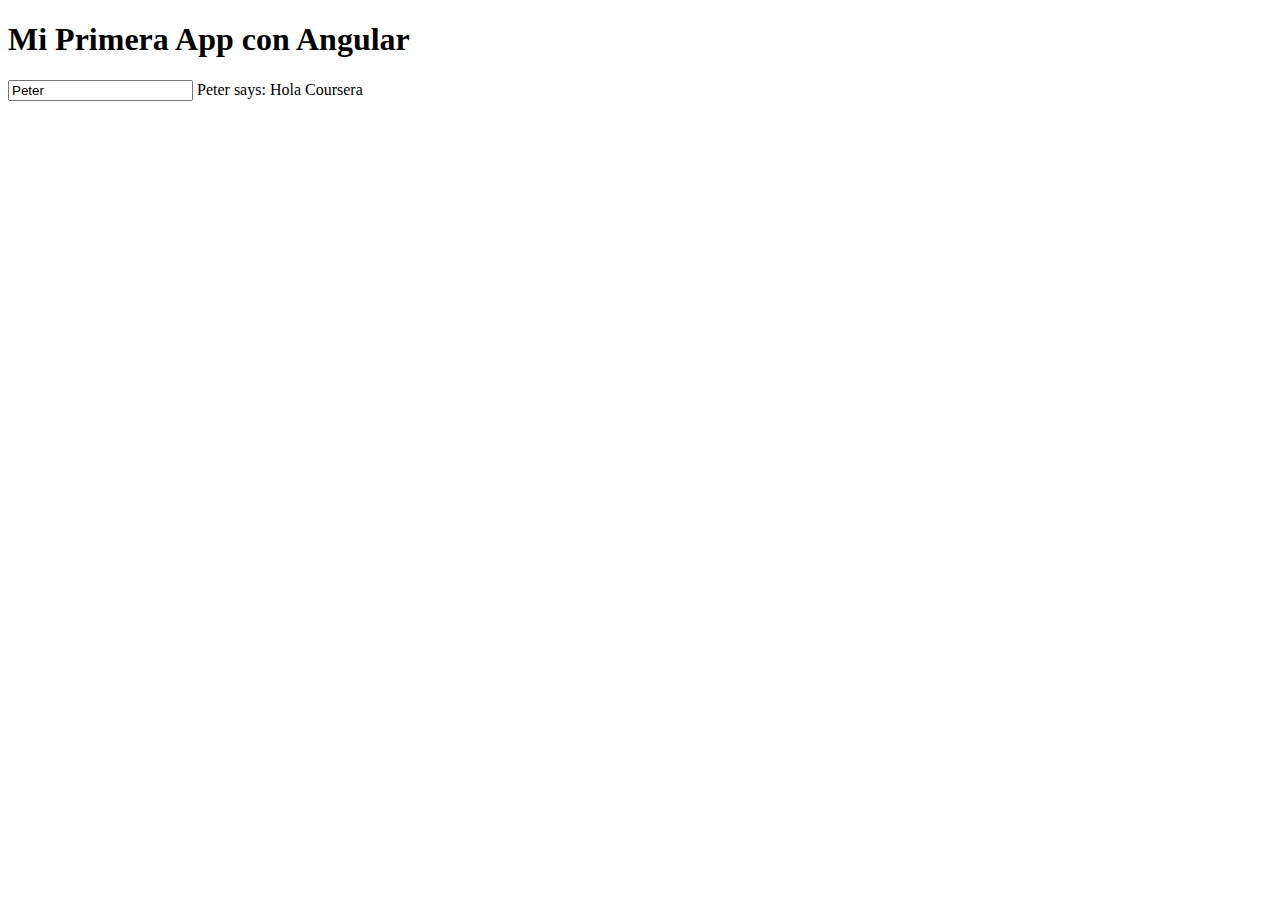
<file: index.html>
<!DOCTYPE html>
<html ng-app="miPrimeraApp">
  <head>
    <meta charset="utf-8">
    <title>Mi Primera App con angular</title>
    <script src="angular.min.js"></script>
    <script src="app.js"></script>
  </head>
  <body>
    <h1>Mi Primera App con Angular</h1>
    <div ng-controller="miPrimerController">
      <input type="text" ng-model="name">
      {{name + " says: " + sayHello()}}

    </div>
  </body>
</html>
</file>
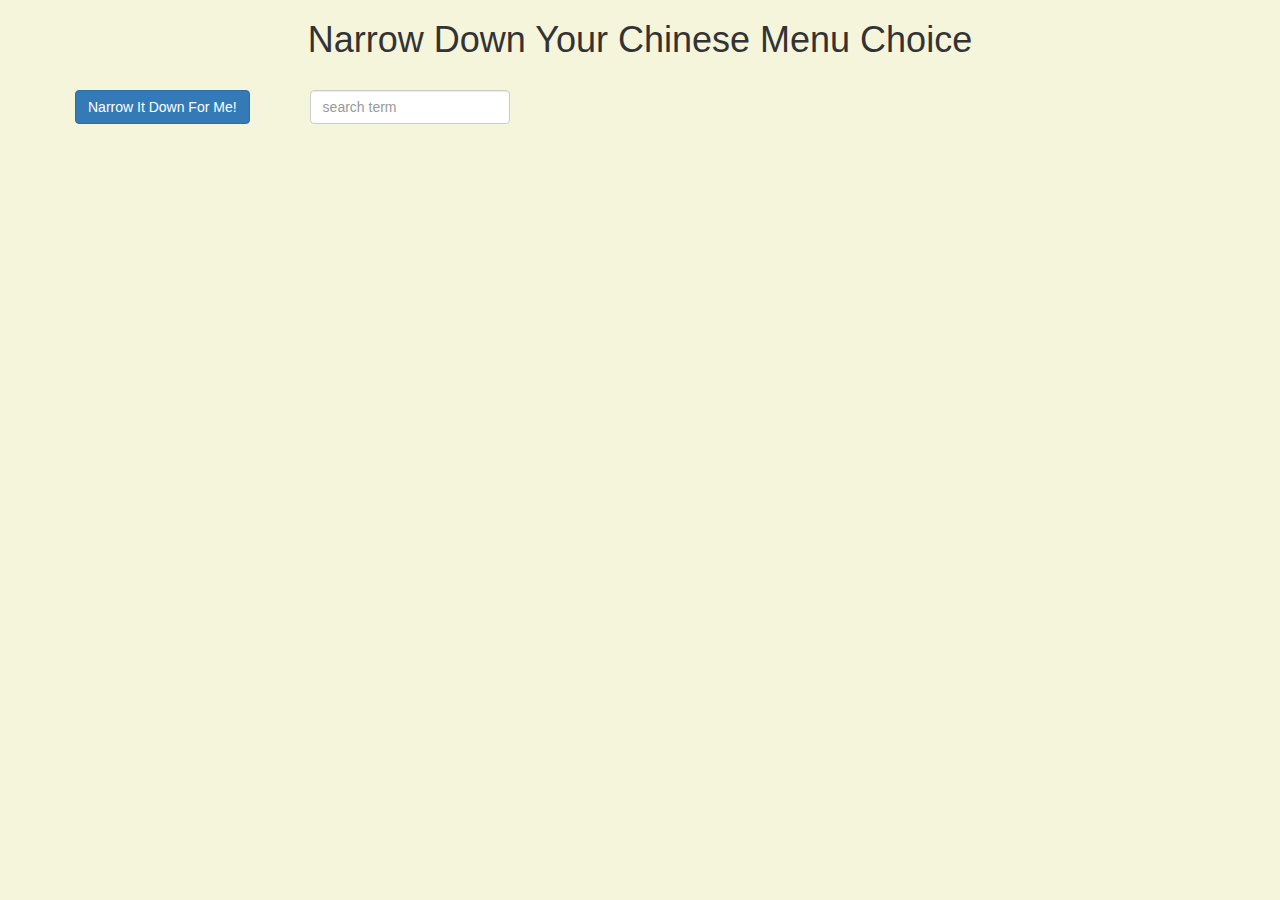
<file: assignment3/index.html>
<!doctype html>
<html lang="en" ng-app="NarrowItDownApp">
  <head>
    <title>Narrow Down Your Menu Choice</title>
    <meta name="viewport" content="width=device-width, initial-scale=1">
    <link rel="stylesheet" href="styles/bootstrap.min.css">
    <link rel="stylesheet" href="styles/styles.css">
    <script src="js/angular.min.js"></script>
    <script src="js/app.js"></script>
  </head>
<body>
   <div class="container col-lg-12" ng-controller="NarrowItDownController as Narrow">
    <h1>Narrow Down Your Chinese Menu Choice</h1>

    <div class="form-group">
      <input type="text" placeholder="search term" class="form-control" ng-model="Narrow.searchTerm">
    </div>
    <div class="form-group narrow-button">
      <button class="btn btn-primary" ng-click="Narrow.narrowMenu()">Narrow It Down For Me!</button>
    </div>
    <div class="error form-group-right" ng-if="Narrow.errorShow">Nothing found</div>

    <div class="ok form-group-right" ng-if="Narrow.foundTotal > 0">
       Total of item found in Menu <b>{{Narrow.foundTotal}}</b>
    </div>

    <!-- found-items should be implemented as a component -->
    <found-items  ng-if="Narrow.foundTotal > 0" error="Narrow.errorShow" items="Narrow.found" on-remove="Narrow.removeItem(index)"></found-items>
  </div>

</body>
</html>
</file>
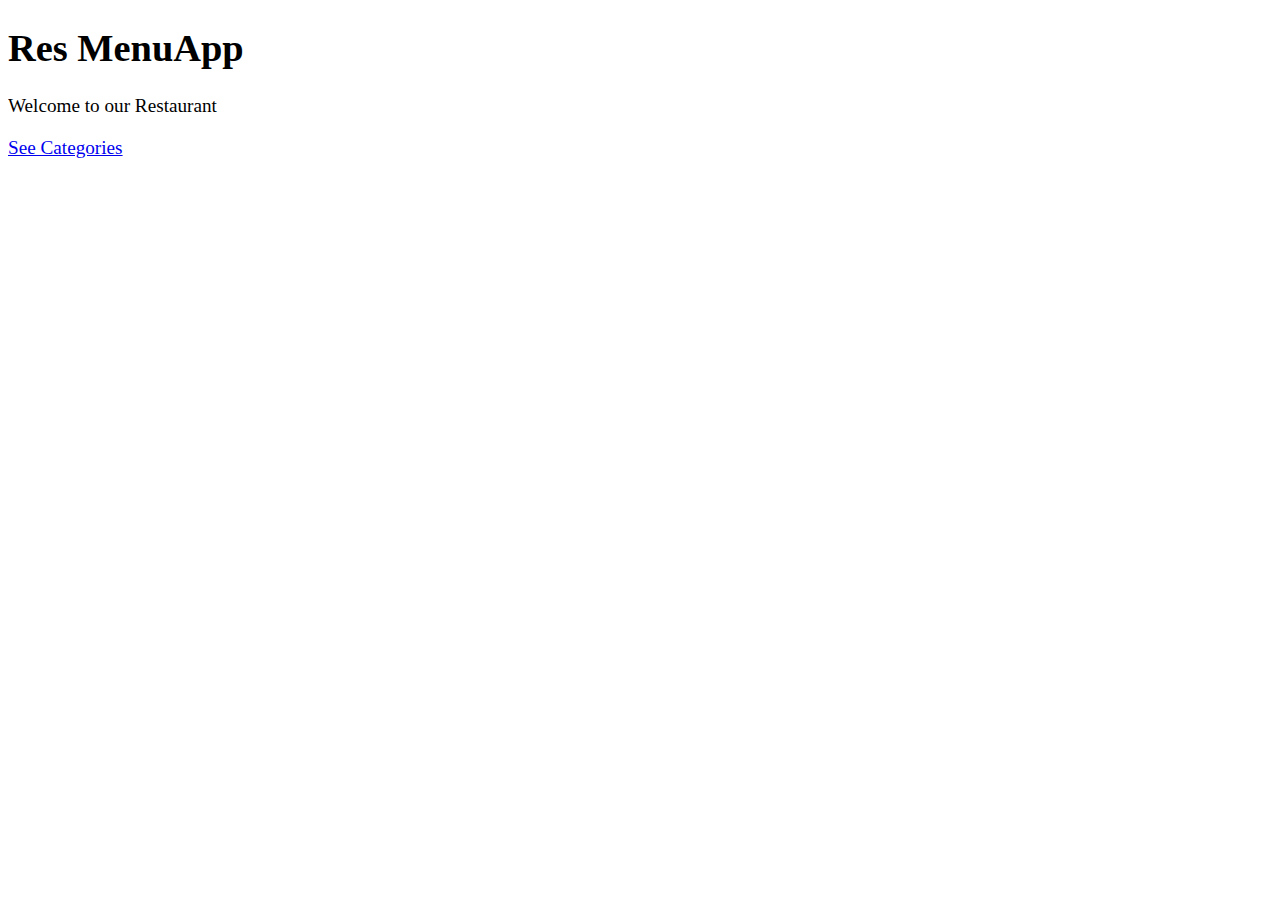
<file: assignment4/index.html>
<!DOCTYPE html>
<html ng-app='MenuApp'>
  <head>
    <meta charset="utf-8">
    <link rel="stylesheet" href="css/styles.css">
    <title>Assignment 4</title>
  </head>
  <body>
    <h1>Res MenuApp</h1>


    <ui-view></ui-view>

    <!-- Libraries -->
    <script src="lib/angular.min.js"></script>
    <script src="lib/angular-ui-router.min.js"></script>

    <!-- Modules -->
    <script src="src/modules/data.module.js"></script>
    <script src="src/modules/menuapp.module.js"></script>

    <!-- Services -->
    <script src="src/services/menudata.service.js"></script>

    <!-- Controllers -->
    <script src="src/controller/categories.controller.js"></script>
    <script src="src/controller/items.controller.js"></script>    

    <!-- Components -->
    <script src="src/components/categories.component.js"></script>
    <script src="src/components/items.component.js"></script>

    <!-- Routes -->
    <script src="src/routes.js"></script>

  </body>
</html>
</file>
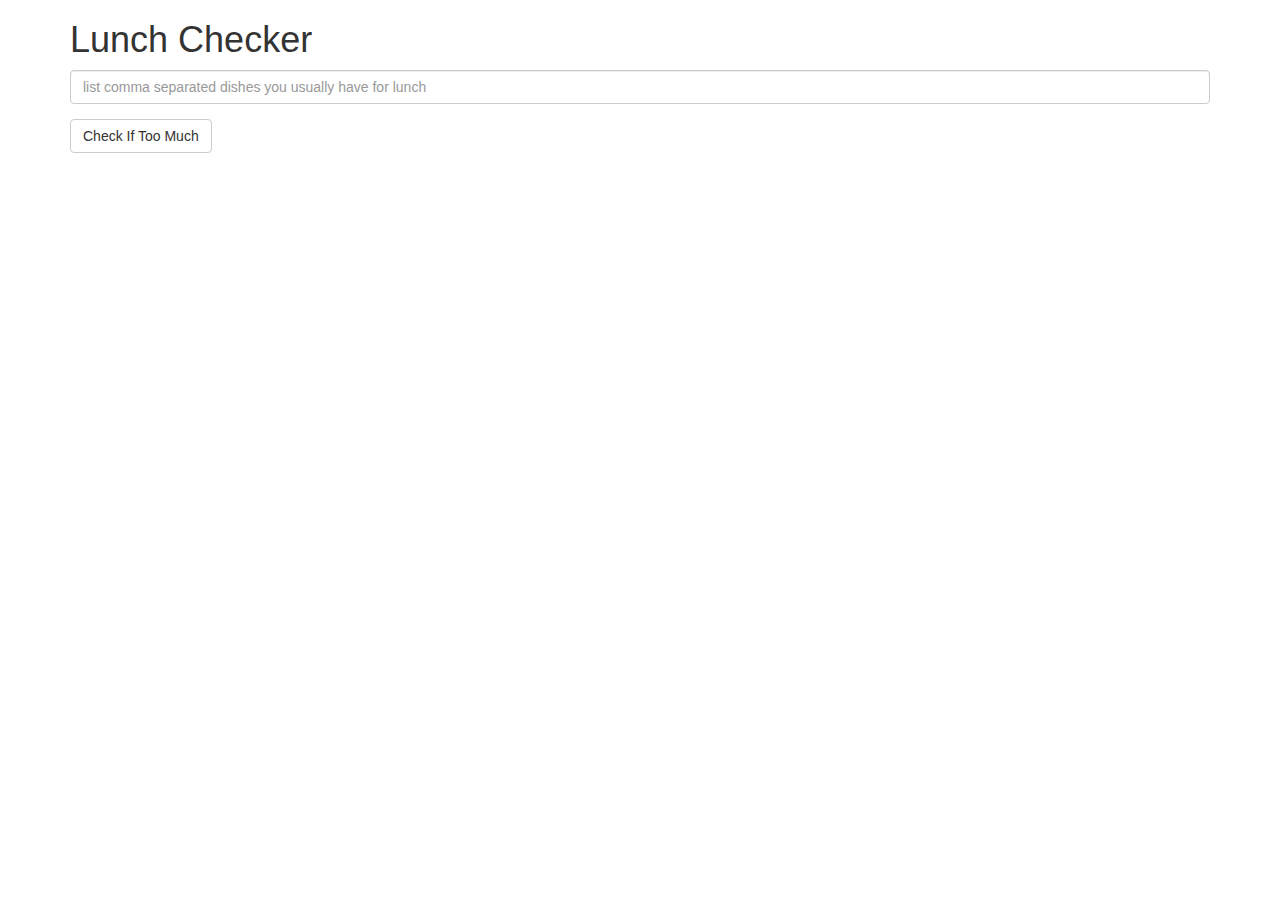
<file: assignment1/assignment1-starter-code/index.html>
<!doctype html>
<html lang="en">
  <head>
    <title>Lunch Checker</title>
    <meta name="viewport" content="width=device-width, initial-scale=1">
    <link rel="stylesheet" href="styles/bootstrap.min.css">
    <style>
      .message { font-size: 1.3em; font-weight: bold; }
    </style>
  </head>
<body>
   <div class="container">
     <h1>Lunch Checker</h1>

         <div class="form-group">
             <input id="lunch-menu" type="text"
             placeholder="list comma separated dishes you usually have for lunch"
             class="form-control">
         </div>
         <div class="form-group">
             <button class="btn btn-default">Check If Too Much</button>
         </div>
         <div class="form-group message">
           <!-- Your message can go here. -->
         </div>
   </div>

</body>
</html>
</file>
<file: assignment3/styles/styles.css>
h1 {
  margin-bottom: 30px;
  text-align: center;
}
input[type="text"] {
  width: 200px;
  float: left;
}
body {
  background-color: beige;
}
.narrow-button {
  float: left;
  margin-left: 10px;
}
.error {
   font-size: 25px;
   color:red;
}
.ok {
   font-size: 18px;
   color:#286090;
}
.loader {
  display: none;
  margin-left: 5px;
  font-size: 10px;
  float: left;
  border-top: 1.1em solid rgba(147, 147, 147, 0.2);
  border-right: 1.1em solid rgba(147, 147, 147, 0.2);
  border-bottom: 1.1em solid rgba(147, 147, 147, 0.2);
  border-left: 1.1em solid #676767;
  -webkit-transform: translateZ(0);
  -ms-transform: translateZ(0);
  transform: translateZ(0);
  -webkit-animation: load8 1.1s infinite linear;
  animation: load8 1.1s infinite linear;
}
.loader,
.loader:after {
  border-radius: 50%;
  width: 3em;
  height: 3em;
}
.menu{
  line-height: 1.5;
  padding-top: 10px;
}
.botonRemove {
    line-height: 1;
}
.item {
  margin: 5px 5px 5px 5px;
border-radius: 10px 10px 10px 10px;
-moz-border-radius: 10px 10px 10px 10px;
-webkit-border-radius: 10px 10px 10px 10px;
border: 0px solid #000000;
background-color: #f2cc80;//e7a61a;
}
.itemName{
  color: #337ab7;
}
found-items{
    padding-top: 20px;
    display: inherit;
}
@media only screen and (max-width: 780px){
  .menu{
    padding-top: 45px;
  }
}
@media only screen and (max-width: 545px){
  found-items{
      padding-top: 40px;
      display: inherit;
  }
  .menu{
    padding-top: 60px;
  }

}
.form-group-right {
    display: inherit;
    padding-right: 15px;
    float: right;
}
.form-group {
    display: inherit;
    margin-left: 60px;
    display:inline-grid;
}
@-webkit-keyframes load8 {
  0% {
    -webkit-transform: rotate(0deg);
    transform: rotate(0deg);
  }
  100% {
    -webkit-transform: rotate(360deg);
    transform: rotate(360deg);
  }
}
@keyframes load8 {
  0% {
    -webkit-transform: rotate(0deg);
    transform: rotate(0deg);
  }
  100% {
    -webkit-transform: rotate(360deg);
    transform: rotate(360deg);
  }
}
</file>
<file: assignment4/css/styles.css>
body {
  font-size: 1.2em;
}

div.tabs > a, div.tabs > button {
  margin-right: 10px;
  font-size: 1.2em;
}

div.tabs {
  margin-bottom: 10px;
}

.activeTab {
  font-weight: bold;
}

li[ui-sref]:hover {
  display: inline-block;
  cursor: pointer;
  border: solid black 1px;
  padding-left: 5px;
  padding-right: 5px;
}
</file>
